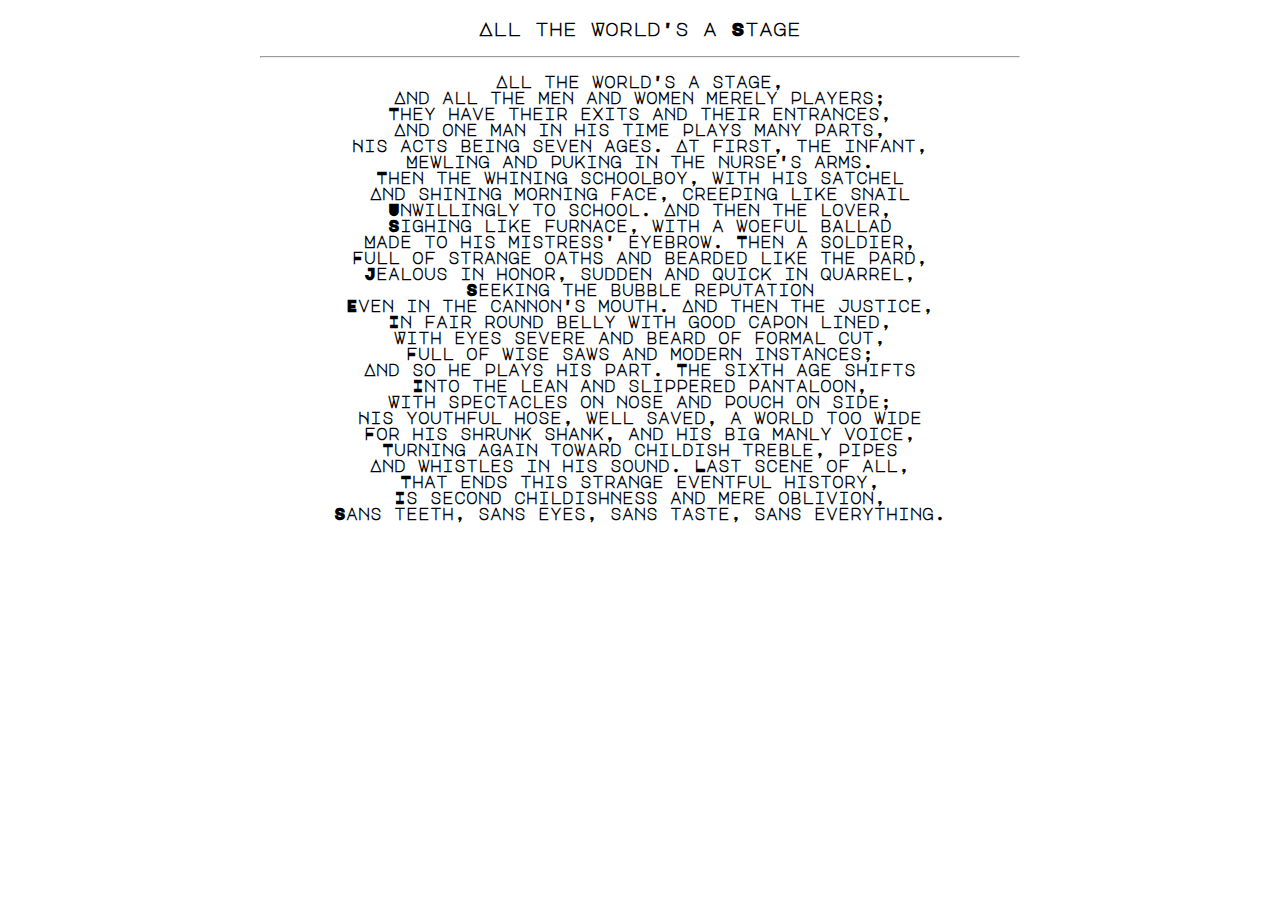
<file: index.html>
<!DOCTYPE html>
<html lang="en">

<head>
    <meta charset="UTF-8">
    <meta name="viewport" content="width=device-width, initial-scale=1.0">
    <title>Poem</title>
    <link rel="stylesheet" href="style.css">
</head>

<body>

    <h3>All the World's a Stage</h3>
    <hr>
    <p>
        All the world's a stage,<br>
        And all the men and women merely players;<br>
        They have their exits and their entrances,<br>
        And one man in his time plays many parts,<br>
        His acts being seven ages. At first, the infant,<br>
        Mewling and puking in the nurse's arms.<br>
        Then the whining schoolboy, with his satchel<br>
        And shining morning face, creeping like snail<br>
        Unwillingly to school. And then the lover,<br>
        Sighing like furnace, with a woeful ballad<br>
        Made to his mistress' eyebrow. Then a soldier,<br>
        Full of strange oaths and bearded like the pard,<br>
        Jealous in honor, sudden and quick in quarrel,<br>
        Seeking the bubble reputation<br>
        Even in the cannon's mouth. And then the justice,<br>
        In fair round belly with good capon lined,<br>
        With eyes severe and beard of formal cut,<br>
        Full of wise saws and modern instances;<br>
        And so he plays his part. The sixth age shifts<br>
        Into the lean and slippered pantaloon,<br>
        With spectacles on nose and pouch on side;<br>
        His youthful hose, well saved, a world too wide<br>
        For his shrunk shank, and his big manly voice,<br>
        Turning again toward childish treble, pipes<br>
        And whistles in his sound. Last scene of all,<br>
        That ends this strange eventful history,<br>
        Is second childishness and mere oblivion,<br>
        Sans teeth, sans eyes, sans taste, sans everything.<br>
    </p>

</body>

</html>
</file>
<file: style.css>
@import url('https://fonts.googleapis.com/css2?family=Major+Mono+Display&display=swap');

body {
    text-align: center;
    font-family: 'Major Mono Display', monospace;
    font-weight: 700;
}

hr {
    width: 60%;
}
</file>
